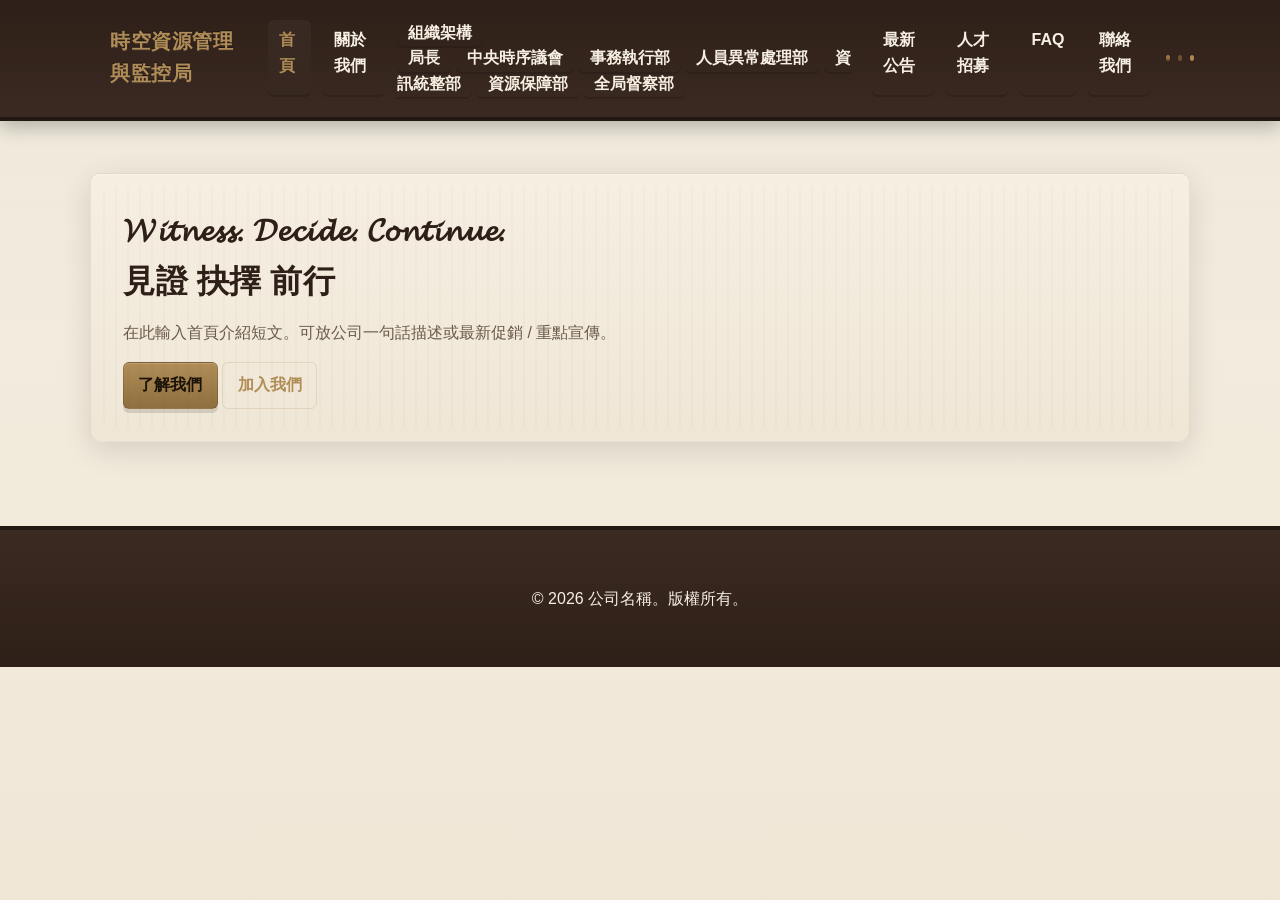
<file: index.html>
<!doctype html>
<html lang="zh-Hant">
<head>
  <meta charset="utf-8">
  <meta name="viewport" content="width=device-width,initial-scale=1">
  <title>公司名稱 — 首頁</title>
  <link rel="stylesheet" href="styles.css">
</head>
<body>
  <!-- 導覽列：如需修改選單項目或順序，請在此處更改 -->
  <header class="site-header">
    <div class="container header-inner">
      <div class="brand">時空資源管理與監控局</div>
      <nav class="main-nav" aria-label="主導覽">
        <a href="#home">首頁</a>
        <a href="#about">關於我們</a>
        
        <!-- 組織架構選單 (有下拉功能) -->
        <div class="nav-dropdown-wrapper">
          <a href="#org" class="nav-dropdown-trigger">組織架構</a>
          <div class="nav-dropdown">
            <a href="#" class="nav-dropdown-item" data-org="director">局長</a>
            <a href="#" class="nav-dropdown-item" data-org="council">中央時序議會</a>
            <a href="#" class="nav-dropdown-item" data-org="admin">事務執行部</a>
            <a href="#" class="nav-dropdown-item" data-org="personnel">人員異常處理部</a>
            <a href="#" class="nav-dropdown-item" data-org="info">資訊統整部</a>
            <a href="#" class="nav-dropdown-item" data-org="resources">資源保障部</a>
            <a href="#" class="nav-dropdown-item" data-org="supervision">全局督察部</a>
          </div>
        </div>
        
        <a href="#news">最新公告</a>
        <a href="#careers">人才招募</a>
        <a href="#faq">FAQ</a>
        <a href="#contact">聯絡我們</a>
      </nav>
      <button class="nav-toggle" aria-expanded="false" aria-label="切換選單">☰</button>
    </div>
  </header>

  <!-- 主內容區塊：每個 section 都留有明確註解，方便替換文字 -->
  <main>
    <section id="home" class="hero">
      <div class="container stitch">
        <h1><!-- 在此替換公司口號或首頁主要標題 -->
          𝓦𝓲𝓽𝓷𝓮𝓼𝓼. 𝓓𝓮𝓬𝓲𝓭𝓮. 𝓒𝓸𝓷𝓽𝓲𝓷𝓾𝓮.
          <br>見證 抉擇 前行
        </h1>
        <p class="lead"><!-- 在此替換首頁介紹文字（短） -->
          在此輸入首頁介紹短文。可放公司一句話描述或最新促銷 / 重點宣傳。
        </p>
        <!-- 行動按鈕：可連到其他頁面或表單 -->
        <div class="hero-actions">
          <a class="btn" href="#about">了解我們</a>
          <a class="btn ghost" href="#careers">加入我們</a>
        </div>
      </div>
    </section>

    <section id="about" class="section">
      <div class="container">
        <h2>關於我們</h2>
        <!-- 在下方 <p> 或 <div> 中填入公司簡介全文 -->
        <p>
          <!-- TODO: 在此填入公司完整介紹（歷史、願景、使命等） -->
          在此輸入公司介紹。範例：成立年份、主要業務、願景、核心價值等。
        </p>
      </div>
    </section>

    <section id="org" class="section">
      <div class="container">
        <h2>組織架構</h2>

        <!-- 組織架構內容顯示區 -->
        <div id="orgContent" class="org-content">
          <!-- 動態內容會被插入這裡 -->
        </div>

      </div>
    </section>

    <section id="news" class="section">
      <div class="container">
        <h2>最新公告</h2>
        <!-- 公告列表：可用 JavaScript 動態載入或直接在 HTML 裡編輯 -->
        <div class="news-list">
          <!-- 範例公告項目，請複製此區塊新增更多公告 -->
          <article class="news-item gears">
            <h3><!-- 公告標題 --> 最新公告標題範例</h3>
            <time datetime="2026-07-04">2026-07-04</time>
            <p>
              <!-- 公告內容預留：在此輸入公告摘要或全文 -->
              這裡是公告摘要範例。要顯示更長內容可以擴充或加上「閱讀更多」的連結。
            </p>
          </article>
        </div>
      </div>
    </section>

    <section id="careers" class="section">
      <div class="container">
        <h2>人才招募</h2>
        <!-- 招募職缺清單：請把每個職缺做為 .job-card -->
        <div class="jobs">
          <article class="job-card gears">
            <h3><!-- 職務名稱 --> 前端工程師</h3>
            <p class="meta">工作地點：台北 • 職務類型：全職</p>
            <p><!-- 職務摘要（在此填寫） --> 請在此填入職務描述、需求條件、應徵方式等。</p>
            <!-- 應徵按鈕：可改為 mailto 或表單連結 -->
            <a class="btn small" href="mailto:hr@example.com?subject=應徵%20前端工程師">應徵此職</a>
          </article>
        </div>
      </div>
    </section>

    <section id="faq" class="section">
      <div class="container">
        <h2>FAQ</h2>
        <!-- FAQ 使用可展開（accordion）的結構，請在 .faq-item 中填入問題與回答 -->
        <div class="faq">
          <div class="faq-item">
            <button class="faq-question">Q1：如何聯絡客服？</button>
            <div class="faq-answer">
              <p><!-- 回答內容 --> 您可以透過聯絡表單或直接寄信至 support@example.com 聯絡我們。</p>
            </div>
          </div>
          <div class="faq-item">
            <button class="faq-question">Q2：如何應徵貴公司職缺？</button>
            <div class="faq-answer">
              <p><!-- 回答內容 --> 請在人才招募頁面查看職缺並按「應徵此職」或寄送履歷至 hr@example.com。</p>
            </div>
          </div>
        </div>
      </div>
    </section>

    <section id="contact" class="section">
      <div class="container">
        <h2>聯絡我們</h2>
        <!-- 聯絡表單：目前為前端預覽版本，請補上後端處理或第三方表單服務 -->
        <form id="contactForm" class="contact-form" action="#" method="post">
          <label>
            姓名
            <input type="text" name="name" placeholder="請輸入姓名" required>
          </label>
          <label>
            電子郵件
            <input type="email" name="email" placeholder="your@email.com" required>
          </label>
          <label>
            主旨
            <input type="text" name="subject" placeholder="請輸入主旨">
          </label>
          <label>
            內容
            <textarea name="message" rows="6" placeholder="在此輸入訊息內容" required></textarea>
          </label>
          <p class="hint">※ 註：目前表單不會送出，請在後端填入處理程式或改為使用第三方服務（如 Formspree）。</p>
          <button class="btn" type="submit">送出</button>
        </form>

        <!-- 公司基本資訊（可編輯） -->
        <div class="company-info">
          <h3>公司資訊</h3>
          <p><!-- 在此填入公司地址、電話、電子郵件等 -->
            地址：台北市範例路 100 號<br>
            電話：02-1234-5678<br>
            電子郵件：info@example.com
          </p>
        </div>
      </div>
    </section>
  </main>

  <footer class="site-footer">
    <div class="container">
      <p>© <!-- 年份自動更新 --> <span id="year"></span> 公司名稱。版權所有。</p>
    </div>
  </footer>

  <script src="script.js"></script>
</body>
</html>
</file>
<file: styles.css>
/* styles.css
   公司網站範例樣式（蒸氣龐克主題版本）
   - 已保留原先的版面與結構（header、hero、section、cards、form）
   - 新增：羊皮紙紋理背景與組織架構下拉式選單樣式

   可修改區域說明：
   - :root 變數：主要色票（--brass、--leather、--parchment 等）
*/

@import url('https://fonts.googleapis.com/css2?family=Cinzel:wght@400;700&display=swap');

:root{
  /* 蒸氣龐克主題色票（可微調） */
  --brass: #b08d57;       /* 黃銅 / 金屬主色 */
  --brass-dark: #8f6f3f;  /* 黃銅暗 */
  --leather: #2e1f18;     /* 深皮革色（header / footer 背景） */
  --parchment: #efe6d6;   /* 羊皮紙、卡片背景 */
  --paper-accent: #f6efe2;/* 亮羊皮紙 */
  --text-dark: #22221c;   /* 文字 */
  --muted: #6b5b4a;       /* 次要文字 */
  --metal-edge: rgba(255,255,255,0.06);
  --max-width:1100px;
  --radius:8px;
}

/* 基本重置與版面 */
*{box-sizing:border-box}
html,body{height:100%}
body{
  margin:0;
  font-family: -apple-system, BlinkMacSystemFont, "Segoe UI", Roboto, "Noto Sans TC", "Helvetica Neue", Arial;
  color:var(--text-dark);
  background: linear-gradient(180deg, #f5efe2 0%, #efe6d6 100%);
  line-height:1.6;
  -webkit-font-smoothing:antialiased;
}

/* 常用容器 */
.container{
  max-width:var(--max-width);
  margin:0 auto;
  padding:1.25rem;
}

/* Header / 導覽列 */
.site-header{
  background: linear-gradient(180deg, var(--leather) 0%, #3a2a22 100%);
  color:var(--paper-accent);
  border-bottom:4px solid rgba(0,0,0,0.25);
  position:sticky;
  top:0;
  z-index:50;
  box-shadow: 0 6px 18px rgba(0,0,0,0.25);
}
.header-inner{
  display:flex;
  align-items:center;
  gap:1rem;
  justify-content:space-between;
}
.brand{
  font-weight:700;
  font-size:1.25rem;
  color:var(--brass);
  font-family: 'Cinzel', serif;
  text-shadow: 0 1px 0 rgba(255,255,255,0.06), 0 -1px 0 rgba(0,0,0,0.4);
  letter-spacing:0.5px;
}
.main-nav{
  display:flex;
  gap:0.75rem;
}
.main-nav a{
  color:var(--paper-accent);
  text-decoration:none;
  padding:0.45rem 0.7rem;
  border-radius:6px;
  font-weight:600;
  transition: all 180ms ease;
  box-shadow: inset 0 -2px 0 rgba(0,0,0,0.15);
}
.main-nav a:hover{ background: rgba(255,255,255,0.03); color:var(--brass) }

.header-inner::after{
  content:'';
  width:6px;
  height:6px;
  border-radius:50%;
  background: linear-gradient(180deg, #c89b55, #7b5a30);
  box-shadow: 12px 0 0 #7b5a30, 24px 0 0 #c89b55;
  opacity:0.85;
}

/* 導覽在小螢幕的切換按鈕 */
.nav-toggle{
  display:none;
  background:transparent;
  border:0;
  font-size:1.25rem;
  color:var(--paper-accent);
  cursor:pointer;
}

/* 英雄區（首頁） */
.hero{
  padding:3.25rem 0;
  background: linear-gradient(180deg, rgba(0,0,0,0.02), transparent 60%);
}
.hero .container{
  background: linear-gradient(180deg, var(--paper-accent), var(--parchment));
  border: 1px solid rgba(0,0,0,0.06);
  padding:2rem;
  border-radius:10px;
  box-shadow: 0 8px 30px rgba(0,0,0,0.12), inset 0 1px 0 rgba(255,255,255,0.3);
  position:relative;
  overflow:hidden;
}
.hero h1{
  margin:0 0 0.75rem 0;
  font-size:2rem;
  font-family: 'Cinzel', serif;
  color:var(--leather);
  letter-spacing:0.5px;
}
.lead{ color:var(--muted); margin:0 0 1rem 0; }

.container.stitch{ position:relative }
.container.stitch::before{
  content:'';
  position:absolute;
  left:12px; right:12px; top:12px; bottom:12px;
  border-radius:8px;
  pointer-events:none;
  background-image: repeating-linear-gradient(90deg, rgba(0,0,0,0.04) 0 2px, transparent 2px 12px);
  opacity:0.45;
}

/* 按鈕樣式 */
.btn{
  display:inline-block;
  background: linear-gradient(180deg, var(--brass) 0%, var(--brass-dark) 100%);
  color:#1b1207;
  padding:0.6rem 0.9rem;
  border-radius:6px;
  text-decoration:none;
  font-weight:700;
  box-shadow: 0 4px 0 rgba(0,0,0,0.12), inset 0 1px 0 rgba(255,255,255,0.18);
  border:1px solid rgba(0,0,0,0.15);
  cursor:pointer;
  transition: all 180ms ease;
}
.btn:hover{
  transform: translateY(-2px);
  box-shadow: 0 6px 0 rgba(0,0,0,0.15), inset 0 1px 0 rgba(255,255,255,0.18);
}
.btn.ghost{
  background:transparent;
  color:var(--brass);
  border:1px solid rgba(160,120,70,0.18);
  box-shadow:none;
}
.btn.small{ padding:0.35rem 0.6rem; font-size:0.9rem; }

/* 區塊統一風格 */
.section{ padding:2rem 0; background:transparent; }
.section + .section{ border-top:1px solid rgba(0,0,0,0.03) }
.section h2{
  font-family: 'Cinzel', serif;
  color: var(--leather);
  font-size: 1.75rem;
  margin-bottom: 1.5rem;
}

/* 組織架構樣式 */
.org-selector-wrapper {
  margin-bottom: 2rem;
  padding: 1rem;
  background: linear-gradient(180deg, var(--parchment), var(--paper-accent));
  border: 1px solid rgba(0,0,0,0.06);
  border-radius: 8px;
  box-shadow: 0 4px 12px rgba(0,0,0,0.05);
}

.org-selector-wrapper label {
  display: block;
  font-weight: 700;
  color: var(--leather);
  margin-bottom: 0.5rem;
  font-size: 0.95rem;
}

.org-selector {
  width: 100%;
  padding: 0.6rem 0.75rem;
  border: 1px solid rgba(0,0,0,0.12);
  border-radius: 6px;
  background: linear-gradient(180deg, #fffdf6, #fbf6eb);
  color: var(--text-dark);
  font-size: 0.95rem;
  font-weight: 600;
  cursor: pointer;
  box-shadow: 0 2px 6px rgba(0,0,0,0.05);
  transition: all 180ms ease;
}

.org-selector:hover {
  background: linear-gradient(180deg, #fffef8, #fdf9f0);
  box-shadow: 0 4px 10px rgba(0,0,0,0.08);
}

.org-selector:focus {
  outline: none;
  border-color: var(--brass);
  box-shadow: 0 0 0 3px rgba(176, 141, 87, 0.1);
}

.org-content {
  animation: fadeIn 0.3s ease-in-out;
}

@keyframes fadeIn {
  from {
    opacity: 0;
    transform: translateY(-10px);
  }
  to {
    opacity: 1;
    transform: translateY(0);
  }
}

.org-detail {
  padding: 1.5rem;
  background: linear-gradient(180deg, var(--parchment), var(--paper-accent));
  border: 1px solid rgba(0,0,0,0.06);
  border-radius: 8px;
  box-shadow: 0 6px 18px rgba(0,0,0,0.08);
}

.org-detail h3 {
  margin-top: 0;
  font-size: 1.5rem;
  font-family: 'Cinzel', serif;
  color: var(--leather);
  border-bottom: 2px solid var(--brass);
  padding-bottom: 0.75rem;
  margin-bottom: 1.25rem;
}

.org-detail h4 {
  font-size: 1rem;
  font-weight: 700;
  color: var(--brass-dark);
  margin: 0.75rem 0 0.5rem 0;
  font-family: 'Cinzel', serif;
}

.org-item {
  margin-bottom: 1.5rem;
  padding: 1rem;
  background: linear-gradient(180deg, #fbf6eb, var(--parchment));
  border-left: 4px solid var(--brass);
  border-radius: 6px;
  box-shadow: inset 0 1px 0 rgba(255,255,255,0.4);
}

.org-item:last-child {
  margin-bottom: 0;
}

.org-departments {
  display: grid;
  gap: 1rem;
}

.department-item {
  background: linear-gradient(180deg, #fcf7ed, var(--parchment));
  border-left: 4px solid #caa86b;
}

.org-input-wrapper {
  margin-top: 0.5rem;
}

.org-textarea {
  width: 100%;
  padding: 0.75rem;
  border: 1px solid rgba(0,0,0,0.08);
  border-radius: 6px;
  background: linear-gradient(180deg, #fffdf6, #fbf6eb);
  font-size: 0.95rem;
  font-family: inherit;
  color: var(--text-dark);
  resize: vertical;
  min-height: 100px;
  box-shadow: inset 0 2px 4px rgba(0,0,0,0.02);
  transition: all 180ms ease;
}

.org-textarea:focus {
  outline: none;
  border-color: var(--brass);
  background: linear-gradient(180deg, #fffef8, #fdf9f0);
  box-shadow: inset 0 2px 4px rgba(0,0,0,0.02), 0 0 0 3px rgba(176, 141, 87, 0.1);
}

.org-chart{
  list-style:none;
  padding:0;
  margin:0;
  display:flex;
  gap:1rem;
  flex-wrap:wrap;
}
.org-chart li{
  background: linear-gradient(180deg, var(--parchment), var(--paper-accent));
  padding:1rem;
  border-radius:8px;
  box-shadow: 0 6px 18px rgba(0,0,0,0.08), inset 0 1px 0 rgba(255,255,255,0.4);
  border-left:4px solid var(--brass);
  min-width:200px;
  flex:1 1 220px;
}

/* 最新公告 */
.news-list{ display:grid; gap:1rem; grid-template-columns:repeat(auto-fit,minmax(260px,1fr)); }
.news-item{ background: linear-gradient(180deg, var(--parchment), #f8f3e8); padding:1rem; border-radius:8px; box-shadow:0 6px 16px rgba(0,0,0,0.06); border-left:4px solid #caa86b }
.news-item h3{ margin-top: 0; margin-bottom: 0.5rem; }
.news-item time{ color:var(--muted); font-size:0.875rem; }

/* 招募卡片 */
.job-card{ background: linear-gradient(180deg, var(--parchment), #fbf6eb); padding:1rem; border-radius:8px; box-shadow:0 6px 18px rgba(0,0,0,0.06); border-top:3px dashed rgba(0,0,0,0.06) }
.job-card h3{ margin-top: 0; }
.meta{ color: var(--muted); font-size: 0.9rem; }

/* FAQ 手風琴 */
.faq .faq-item{ margin-bottom:0.5rem; background: linear-gradient(180deg, #fbf6eb, var(--parchment)); border-radius:8px; overflow:hidden; box-shadow:0 4px 12px rgba(0,0,0,0.05) }
.faq-question{
  width:100%;
  text-align:left;
  background:transparent;
  border:0;
  padding:0.9rem 1rem;
  font-weight:700;
  cursor:pointer;
  color:var(--leather);
  transition: background 180ms ease;
}
.faq-question:hover{
  background: rgba(0,0,0,0.02);
}
.faq-answer{ padding:0 1rem 1rem 1rem; display:none; color:var(--muted) }

/* 聯絡表單 */
#contact{
  background: transparent;
}
#contact .container{
  background: linear-gradient(180deg, var(--paper-accent), var(--parchment));
  border: 1px solid rgba(0,0,0,0.06);
  padding:1.5rem;
  border-radius:10px;
  box-shadow: 0 8px 30px rgba(0,0,0,0.08), inset 0 1px 0 rgba(255,255,255,0.28);
}

.contact-form{
  display:grid;
  gap:0.75rem;
  max-width:720px;
}
.contact-form label{ display:block; font-size:0.95rem; font-weight: 600; }
.contact-form input, .contact-form textarea{
  width:100%;
  padding:0.6rem 0.75rem;
  border:1px solid rgba(0,0,0,0.08);
  border-radius:6px;
  background: linear-gradient(180deg, #fffdf6, #fbf6eb);
  font-size:0.95rem;
  font-family: inherit;
  transition: all 180ms ease;
}
.contact-form input:focus, .contact-form textarea:focus{
  outline: none;
  border-color: var(--brass);
  box-shadow: 0 0 0 3px rgba(176, 141, 87, 0.1);
}
.contact-form .hint{ color:var(--muted); font-size:0.9rem; margin-top: 0.5rem; }

.company-info{ margin-top:1rem; padding: 1rem; background: rgba(0,0,0,0.02); border-radius: 6px; }
.company-info h3{ margin-top: 0; }

/* Footer */
.site-footer{
  padding:1.25rem 0;
  color:var(--paper-accent);
  background: linear-gradient(180deg, #3a2a22, var(--leather));
  text-align:center;
  border-top:4px solid rgba(0,0,0,0.25);
  margin-top: 2rem;
}

/* 分頁顯示控制 */
.section.hidden { display: none; }
.main-nav a.active {
  background: linear-gradient(180deg, rgba(255,255,255,0.04), rgba(0,0,0,0.02));
  color: var(--brass);
  border-radius:6px;
  font-weight:700;
}

/* gears decoration */
.gears{ position:relative }
.gears::before{
  content:'';
  position:absolute;
  right:12px;
  top:10px;
  width:60px;
  height:60px;
  background-image: url('assets/gear-large.svg');
  background-size: contain;
  background-repeat: no-repeat;
  transform-origin: center center;
  opacity:0.95;
  animation: gear-rotate 12s linear infinite;
  filter: drop-shadow(0 2px 2px rgba(0,0,0,0.08));
}
.gears::after{
  content:'';
  position:absolute;
  right:80px;
  top:40px;
  width:36px;
  height:36px;
  background-image: url('assets/gear-small.svg');
  background-size: contain;
  background-repeat: no-repeat;
  transform-origin: center center;
  opacity:0.95;
  animation: gear-rotate-reverse 8s linear infinite;
}
@keyframes gear-rotate{ from{ transform: rotate(0deg) } to{ transform: rotate(360deg) } }
@keyframes gear-rotate-reverse{ from{ transform: rotate(360deg) } to{ transform: rotate(0deg) } }

/* 響應式 */
@media (max-width:900px){
  .main-nav{ display:none; }
  .nav-toggle{ display:block; }
  .header-inner{ gap:0.5rem; }
  .hero h1{ font-size:1.5rem }
  .gears::before, .gears::after{ display:none; }
  
  .org-selector {
    font-size: 0.9rem;
    padding: 0.5rem 0.6rem;
  }
  
  .org-detail {
    padding: 1rem;
  }
  
  .org-item {
    padding: 0.75rem;
  }
}
</file>
